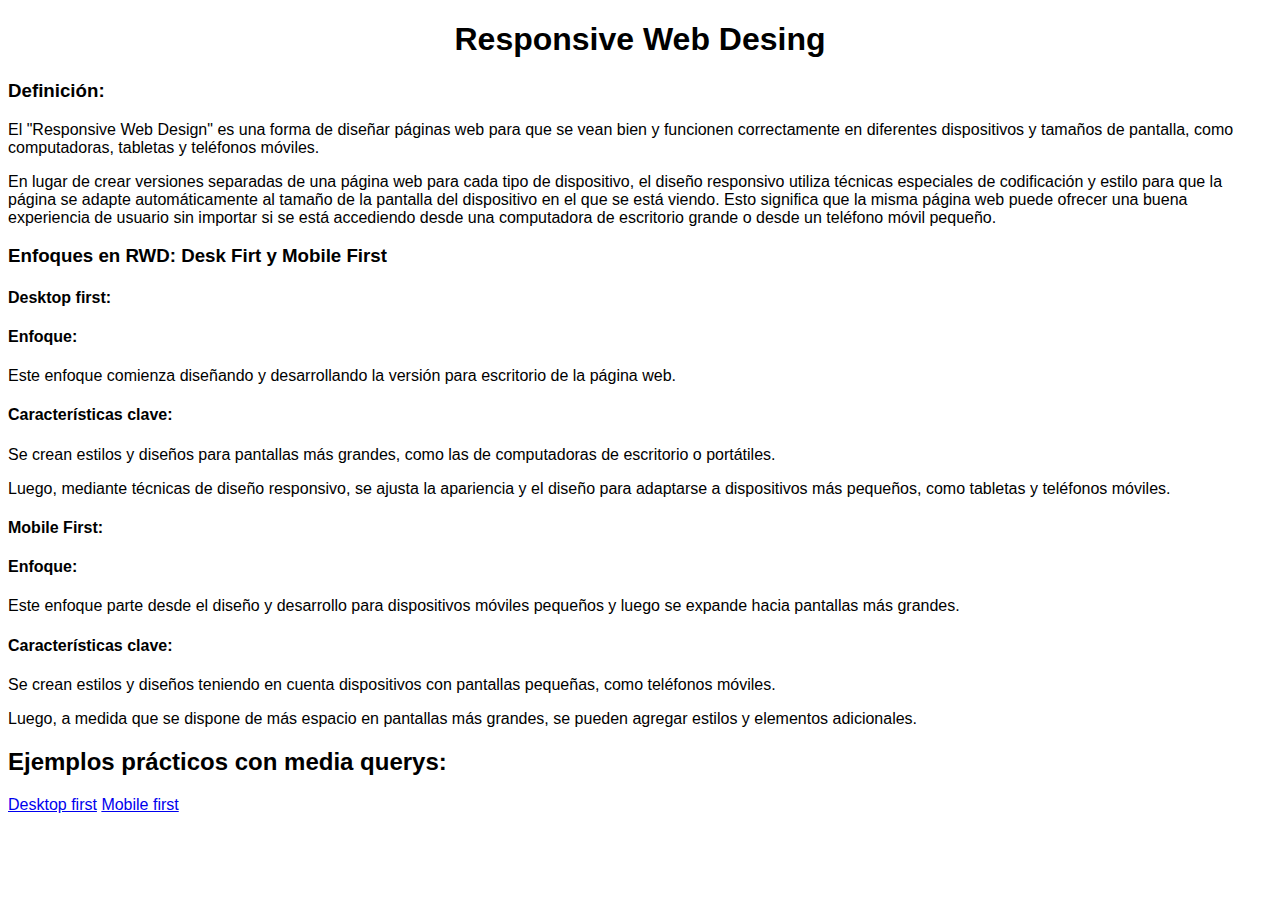
<file: index.html>
<!DOCTYPE html>
<html lang="en">
<head>
    <meta charset="UTF-8">
    <meta name="viewport" content="width=device-width, initial-scale=1.0">
    <title>Document</title>
    <link rel="stylesheet" href="index.css">
</head>
<body>
    <header>
        <h1>Responsive Web Desing</h1>
    </header>
    <main>
        <h3>Definición:</h3>
        <p>El "Responsive Web Design" es una forma de diseñar páginas web para que se vean bien y funcionen correctamente en diferentes dispositivos y tamaños de pantalla, como computadoras, tabletas y teléfonos móviles.</p>
        <p>En lugar de crear versiones separadas de una página web para cada tipo de dispositivo, el diseño responsivo utiliza técnicas especiales de codificación y estilo para que la página se adapte automáticamente al tamaño de la pantalla del dispositivo en el que se está viendo. Esto significa que la misma página web puede ofrecer una buena experiencia de usuario sin importar si se está accediendo desde una computadora de escritorio grande o desde un teléfono móvil pequeño.</p>
    
        <section>
            <h3>Enfoques en RWD: Desk Firt y Mobile First</h3>
            <h4>Desktop first:</h4>
            <h4>Enfoque:</h4>
            <p>Este enfoque comienza diseñando y desarrollando la versión para escritorio de la página web.</p>

            <h4>Características clave:</h4>
            <p>Se crean estilos y diseños para pantallas más grandes, como las de computadoras de escritorio o portátiles.</p>
            <p>Luego, mediante técnicas de diseño responsivo, se ajusta la apariencia y el diseño para adaptarse a dispositivos más pequeños, como tabletas y teléfonos móviles.</p>
        </section>

        <section>
            <h4>Mobile First:</h4>
            <h4>Enfoque:</h4>
            <p> Este enfoque parte desde el diseño y desarrollo para dispositivos móviles pequeños y luego se expande hacia pantallas más grandes.</p>

            <h4>Características clave:</h4>
            <p>Se crean estilos y diseños teniendo en cuenta dispositivos con pantallas pequeñas, como teléfonos móviles.
            </p>
            <p>Luego, a medida que se dispone de más espacio en pantallas más grandes, se pueden agregar estilos y elementos adicionales.
            </p>
        </section>

        <footer>
            <h2>Ejemplos prácticos con media querys:</h2>
            <a href="desktop.html">Desktop first</a>
            <a href="mobile.html">Mobile first</a>
        </footer>
    </main>
</body>
</html>
</file>
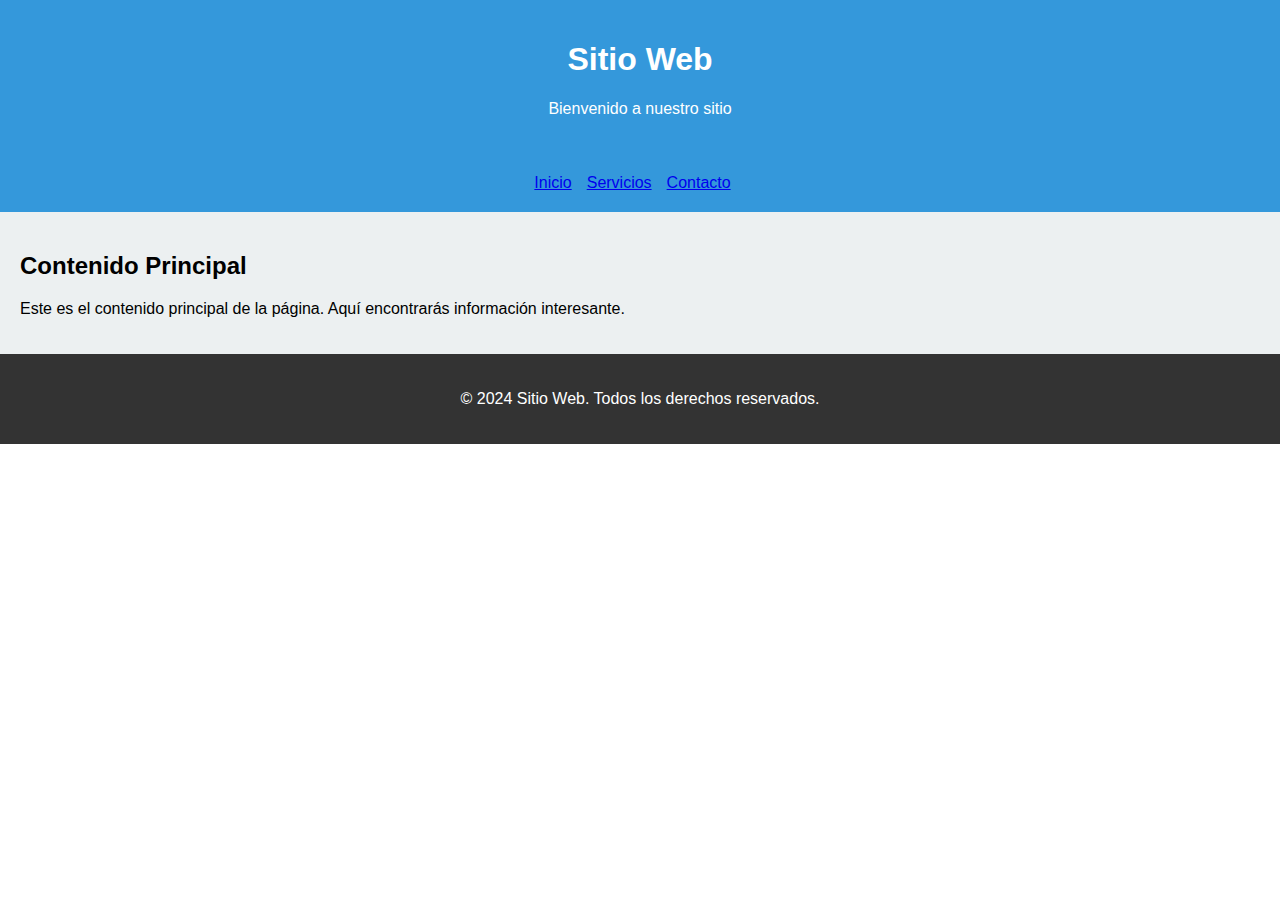
<file: footer.html>
<!DOCTYPE html>
<html lang="es">
<head>
    <meta charset="UTF-8">
    <meta name="viewport" content="width=device-width, initial-scale=1.0">
    <style>
        body {
            font-family: Arial, sans-serif;
            margin: 0;
            padding: 0;
        }

        header, nav {
            background-color: #3498db;
            color: #fff;
            padding: 20px;
            text-align: center;
        }

        nav {
            display: flex;
            justify-content: space-around;
            align-items: center;
        }

        nav ul {
            list-style: none;
            margin: 0;
            padding: 0;
            display: flex;
        }

        nav li {
            margin-right: 15px;
        }

        main {
            padding: 20px;
            background-color: #ecf0f1;
        }

        footer {
            background-color: #333;
            color: #fff;
            text-align: center;
            padding: 20px;
        }

        /* Media query para diseño móvil */
        @media screen and (max-width: 768px) {
            header, nav {
                padding: 10px;
            }

            nav {
                flex-direction: column;
                text-align: left;
            }

            nav li {
                margin: 0;
                margin-bottom: 10px;
            }

            main {
                padding: 10px;
            }

            footer {
                padding: 10px;
            }
        }
    </style>
    <title>Diseño Desktop vs Mobile</title>
</head>
<body>
    <header>
        <h1>Sitio Web</h1>
        <p>Bienvenido a nuestro sitio</p>
    </header>
    
    <nav>
        <ul>
            <li><a href="#">Inicio</a></li>
            <li><a href="#">Servicios</a></li>
            <li><a href="#">Contacto</a></li>
        </ul>
    </nav>

    <main>
        <h2>Contenido Principal</h2>
        <p>Este es el contenido principal de la página. Aquí encontrarás información interesante.</p>
    </main>

    <footer>
        <p>&copy; 2024 Sitio Web. Todos los derechos reservados.</p>
    </footer>
</body>
</html>
</file>
<file: index.css>
body{
    font-family: Arial, Helvetica, sans-serif;
    
}

h1{
    text-align: center;
}
</file>
